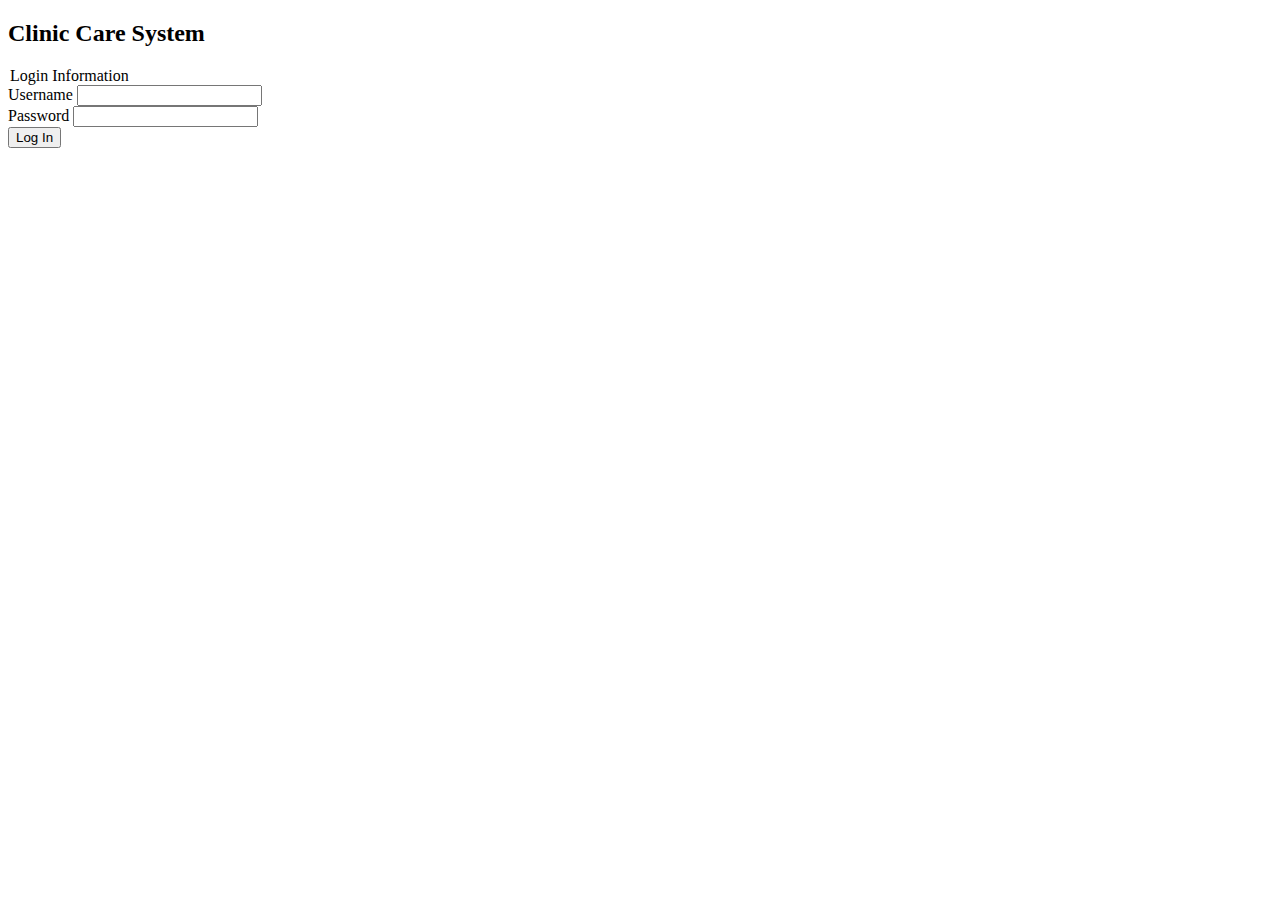
<file: index.html>
<!DOCTYPE html>
<html lang="en">

<head>
    <meta charset="UTF-8">
    <meta http-equiv="X-UA-Compatible" content="IE=edge">
    <meta name="viewport" content="width=device-width, initial-scale=1.0">
    <link rel="icon" href="clinic-history.png" type="image/png">
    <link href="https://cdn.jsdelivr.net/npm/bootstrap@5.0.2/dist/css/bootstrap.min.css" rel="stylesheet"
        integrity="sha384-EVSTQN3/azprG1Anm3QDgpJLIm9Nao0Yz1ztcQTwFspd3yD65VohhpuuCOmLASjC" crossorigin="anonymous">
    <title>Clinic Care System Login</title>
</head>

<body class="container-fluid p-0 d-flex flex-column justify-content-center align-items-stretch">
    <header class="my-4">
        <h2 class="display-3 text-dark text-center">Clinic Care System</h2>
    </header>

    <main class="container-fluid p-4 d-flex flex-column justify-content-center align-items-center">
        <form name="loginForm" class="border border-4 border-primary p-3 d-flex flex-column justify-content-center align-items-center" action="patient.html" method="get" onsubmit="return validateForm()">
            <div class="mb-3">
                <legend>Login Information</legend>
            </div>
            <div class="mb-3">
                <label for="inputUserName" class="form-label">Username</label>
                <input type="name" class="form-control" name="username" aria-describedby="Username Input">
            </div>
            <div class="mb-3">
                <label for="inputPassword" class="form-label">Password</label>
                <input type="password" class="form-control" name="password">
            </div>
            <button type="submit" class="btn btn-secondary">Log In</button>
        </form>
    </main>
    <script src="https://cdn.jsdelivr.net/npm/bootstrap@5.0.2/dist/js/bootstrap.bundle.min.js"
        integrity="sha384-MrcW6ZMFYlzcLA8Nl+NtUVF0sA7MsXsP1UyJoMp4YLEuNSfAP+JcXn/tWtIaxVXM"
        crossorigin="anonymous"></script>
    <script src="index.js"></script>
</body>

</html>
</file>
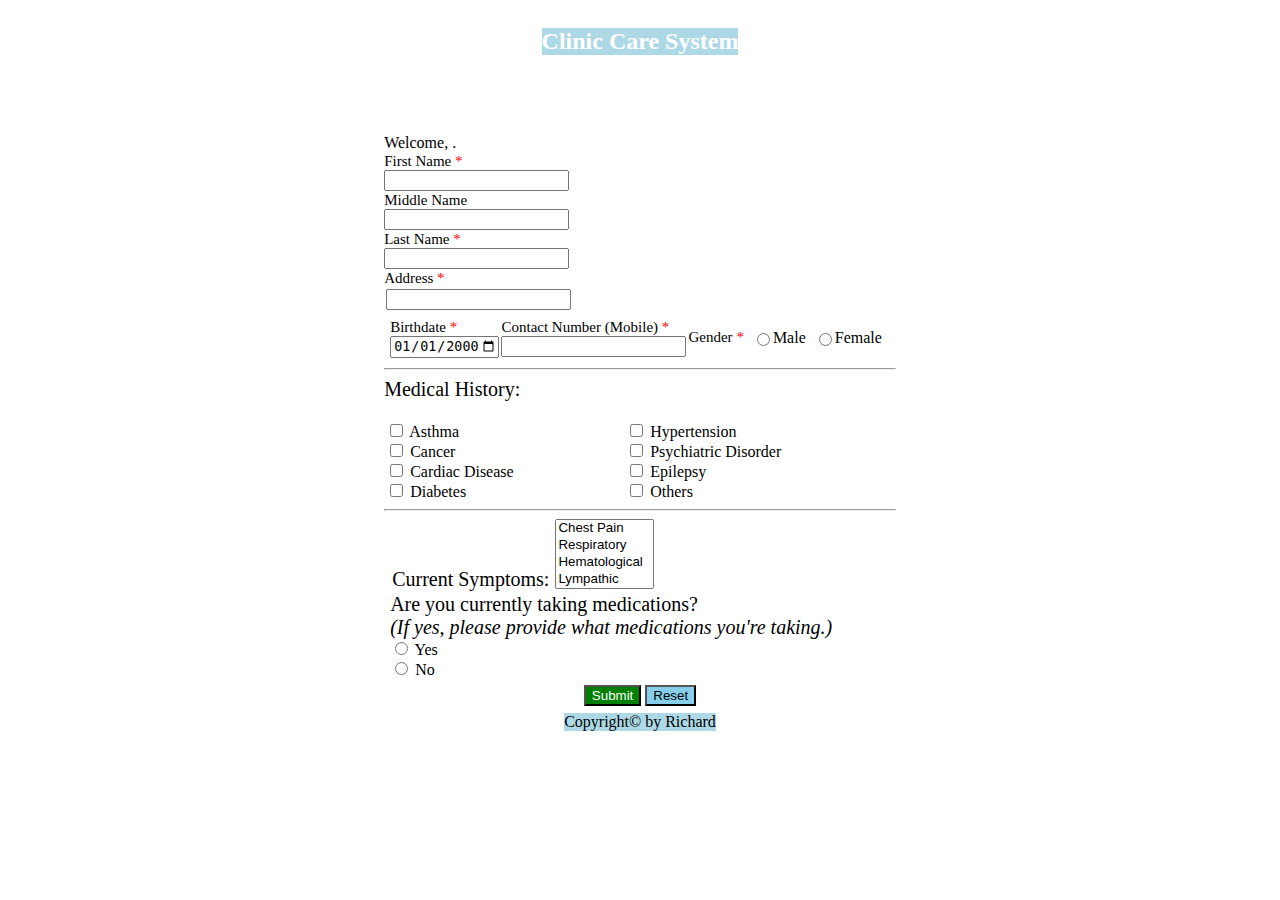
<file: patient.html>
<!DOCTYPE html>
<html lang="en">

<head>
    <meta charset="UTF-8">
    <meta http-equiv="X-UA-Compatible" content="IE=edge">
    <meta name="viewport" content="width=device-width, initial-scale=1.0">
    <link rel="icon" href="clinic-history.png" type="image/png">
    <link href="https://cdn.jsdelivr.net/npm/bootstrap@5.0.2/dist/css/bootstrap.min.css" rel="stylesheet"
        integrity="sha384-EVSTQN3/azprG1Anm3QDgpJLIm9Nao0Yz1ztcQTwFspd3yD65VohhpuuCOmLASjC" crossorigin="anonymous">
    <title>Patient Registration Form</title>
    <style>
        .form-label {
            font-weight: bold;
        }

        .fs-7 {
            font-size: 0.65em;
        }
        .container{
            display: flex;
            flex-direction: column;
            justify-content: center;
            align-items: center;
        }
    </style>
</head>

<body class="container">
    <header>
        <h2 style="color:white; text-align: center; background-color: lightblue;">Clinic Care System</h2>
    </header>

    <main id="patientRegForm" class="p-sm-0 p-md-5 m-sm-0 m-md-2 mb-5 pb-5 bg-dark border border-5 border-dark">
        
        <div style="color:white; display: flex; justify-content:between; align-items: center">
            <h3>Patient Registration Form</h3>
            <a href="index.html" type="button" style="color: white; display: flex; justify-content: center;">Log
                Out</a>
        </div>
        <div class="text-white display-6 fs-5 fw-bold">Welcome, <span id="patientName"></span>.</div>

        <form action="index.html" name="regForm" id="regForm"
            class="bg-white  m-4 border border-3 p-sm-0 p-md-4 d-flex flex-column justify-content-center align-items-stretch"
            onsubmit="return submitRegForm()" onreset="return confirm('This will reset all input fields. Continue?')">
            <div class="d-flex flex-wrap justify-content-between align-items-center m-4">
                <div class="m-2">
                    <label for="firstName"  style="font-size: 15px;color: black;">First Name <span
                        style="color: red;">*</span></label><br>
                    <input type="text" name="firstName" id="firstName" class="form-control" required>
                </div>
                <div class="m-2">
                    <label for="middleName"  style="font-size: 15px;color: black;">Middle Name</label><br>
                    <input type="text" name="middleName" id="middleName" class="form-control">
                </div>
                <div class="m-2">
                    <label for="lastName"  style="font-size: 15px;color: black;">Last Name <span
                        style="color: red;">*</span></label><br>
                    <input type="text" name="lastName" id="lastName" class="form-control" required>
                </div>
            </div>
            <div class="m-4">
                <label for="address"  style="font-size: 15px;color: black;">Address <span
                    style="color: red;">*</span></label><br>
                <input type="text" name="address" id="address" style="margin:2px;" required>
            </div>
            <div style=" display:flex; flex-wrap:wrap; justify-content:between; align-items:center; margin:4px">
                <div style="margin:2px">
                    <label for="birthDate" style="font-size: 15px;color: black;">Birthdate <span
                            style="color: red;">*</span></label><br>
                    <input type="date" name="birthDate" id="birthDate" class="form-control w-100" value="2000-01-01"
                        min="1850-01-01" max="2021-10-17" required>
                </div>
                <div class="m-sm-0 m-2">
                    <label for="contactNum" style="font-size:15px; color:black;">Contact Number (Mobile) <span
                            style="color: red;">*</span></label><br>
                    <input type="number" name="contactNum" id="contactNum" class="form-control" required>
                </div>
                <div style="margin:2px; display:flex; flex-wrap:wrap; justify-content:between;">
                    <label for="gender" style="color:black; font-size:15px">Gender <span
                            style="color:red">*</span></label>&ensp;
                    <input type="radio" name="gender" id="maleGender" value="Male" class="form-check" required>
                    <label for="maleGender">Male</label>&ensp;
                    <input type="radio" name="gender" id="femaleGender" value="Female" class="form-check">
                    <label for="femaleGender">Female</label>&ensp;
                </div>
            </div><hr>
            <div>
                <label for="cbox" style="font-size: 20px;color: black;">Medical History:</label><br><br>
            </div>
            <div style="margin:2px; display:flex; flex-wrap: wrap; justify-content: center; align-items:center">
                <div style="flex-grow:1">
                    <input type="checkbox" name="cbox" value="Asthma">
                    <label for="Asthma">Asthma</label><br>
                    <input type="checkbox" name="cbox" value="Cancer">
                    <label for="Cancer">Cancer</label><br>
                    <input type="checkbox" name="cbox" value="Cardiac Disease">
                    <label for="Cardiac Disease">Cardiac Disease</label><br>
                    <input type="checkbox" name="cbox" value="Diabetes">
                    <label for="Diabetes">Diabetes</label>
                </div>
                <div style="flex-grow:1;">
                    <input type="checkbox" name="cbox" value="Hypertension">
                    <label for="Hypertension">Hypertension</label><br>
                    <input type="checkbox" name="cbox" value="Psychiatric Disorder">
                    <label for="Psychiatric Disorder">Psychiatric Disorder</label><br>
                    <input type="checkbox" name="cbox" value="Epilepsy">
                    <label for="Epilepsy">Epilepsy</label><br>
                    <input type="checkbox" name="cbox" value="Others">
                    <label for="Others">Others</label>
                </div>
            </div><hr>
            <div style="margin: 4px;justify-content:evenly; align-items:center">
                <div style="margin: 2px;">
                    <label for="currentSymptoms" style="color:black; font-size: 20px; margin: 2px;">Current Symptoms:</label>
                    <select name="currentSymptoms" id="currentSymptoms" class="form-select m-2" multiple>
                        <option value="Chest Pain">Chest Pain</option>
                        <option value="Respiratory">Respiratory</option>
                        <option value="Hematological">Hematological</option>
                        <option value="Lympathic">Lympathic</option>
                        <option value="Neurological">Neurological</option>
                        <option value="Psychiatric">Psychiatric</option>
                        <option value="Gastrointestinal">Gastrointestinal</option>
                        <option value="Weight Loss">Weight Loss</option>
                    </select>
                </div>
                <div style="margin: 2px;">
                    <label for="meds" style="color:black; font-size: 20px;">Are you currently taking
                        medications?<br><span style="font-style: italic;">(If yes, please provide what medications you're
                            taking.)</span></label><br>
                    <input type="radio" name="meds" value="yes">
                    <label for="yes">Yes</label><br>
                    <input type="radio" name="meds" value="no">
                    <label for="no">No</label><br>
                </div>
            </div>
            <div style="display: flex; justify-content:center;">
                <button type="submit" style="margin:2px; background-color:green; color:white">Submit</button>
                <button type="reset" style="margin:2px; background-color: skyblue;">Reset</button>
            </div>
        </form>
    </main>
    <footer style="text-align: center; color: black; background-color: lightblue; margin-top: 5px;">
        Copyright&copy; by Richard
        </div>
    </footer>
    <script src="https://cdn.jsdelivr.net/npm/bootstrap@5.0.2/dist/js/bootstrap.bundle.min.js"
        integrity="sha384-MrcW6ZMFYlzcLA8Nl+NtUVF0sA7MsXsP1UyJoMp4YLEuNSfAP+JcXn/tWtIaxVXM" crossorigin="anonymous">
    </script>
    <script src="index.js"></script>
</body>

</html>
</file>
